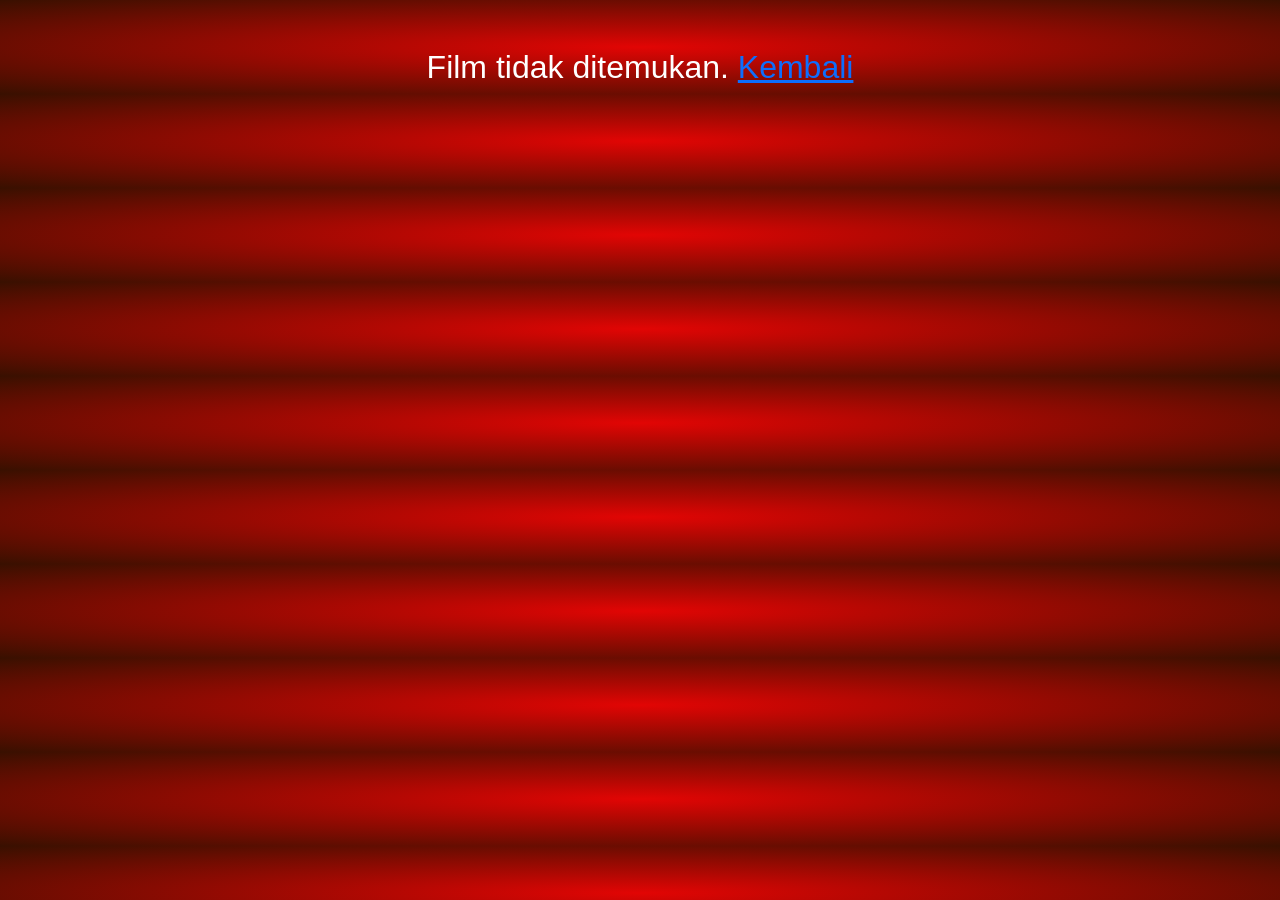
<file: film.html>
<!DOCTYPE html>
<html lang="id">
<head>
    <meta charset="UTF-8">
    <meta name="viewport" content="width=device-width, initial-scale=1.0, maximum-scale=1.0, user-scalable=no">
    <meta name="theme-color" content="#530202">
    <meta name="apple-mobile-web-app-capable" content="yes">
    <meta name="apple-mobile-web-app-status-bar-style" content="black-translucent">
    <meta name="apple-mobile-web-app-title" content="FlixRate">
    <link rel="manifest" href="manifest.json">
    <link rel="apple-touch-icon" href="icons/icon-192.png">
    <title>Detail Film - FlixRate</title>
    <link href="https://cdn.jsdelivr.net/npm/bootstrap@5.3.0/dist/css/bootstrap.min.css" rel="stylesheet">
    <link href="https://cdnjs.cloudflare.com/ajax/libs/font-awesome/6.0.0/css/all.min.css" rel="stylesheet">
    <link rel="stylesheet" href="style.css">
    <style>
        /* CSS KHUSUS HALAMAN INI */
        .hero-video-wrapper {
            position: relative;
            width: 100%;
            height: 65vh;
            background-color: #000;
            overflow: hidden;
            pointer-events: none; 
            user-select: none;
        }

        .hero-video-wrapper iframe {
            width: 100%;
            height: 100%;
            object-fit: cover;
            opacity: 1; 
            transform: scale(1.2); 
        }

        .content-section-red {
            background: linear-gradient(to bottom, #4a0e0e 0%, #1a0505 100%);
            padding-top: 4rem;
            padding-bottom: 4rem;
            border-top: 4px solid #ffc107;
            box-shadow: 0 -10px 25px rgba(0,0,0,0.7);
            position: relative;
            z-index: 5;
        }

        .poster-detail {
            border-radius: 12px;
            box-shadow: 0 10px 30px rgba(0,0,0,0.5);
            border: 1px solid rgba(255,255,255,0.1);
            width: 100%;
        }

        .movie-title {
            text-shadow: 2px 2px 5px rgba(0,0,0,0.5);
            font-weight: 900;
            letter-spacing: 1px;
        }
        
        .synopsis-text {
            font-size: 1.1rem;
            line-height: 1.8;
            color: #e0e0e0;
            text-align: justify;
        }
    </style>
</head>
<body style="background-color: #1a0505;">

    <nav class="navbar navbar-dark navbar-transparent fixed-top pt-3 bg-dark bg-opacity-50 shadow-sm">
        <div class="container px-4">
            <a class="btn btn-dark btn-sm rounded-pill px-4 py-2 border-secondary fw-bold" href="index.html">
                <i class="fas fa-arrow-left me-2"></i> Kembali
            </a>
            <span class="navbar-text fw-bold" style="font-size: 1.5rem; text-shadow: 2px 2px 4px black;">
                <span class="text-flix">FLIX</span><span class="text-rate">RATE</span>
            </span>
        </div>
    </nav>

    <div id="topVideoSection" class="hero-video-wrapper">
        <iframe id="heroFrame" src="" title="Trailer" frameborder="0" allow="autoplay; encrypted-media" allowfullscreen></iframe>
    </div>

    <section class="content-section-red">
        <div class="container">
            <div class="row">
                <div class="col-md-4 col-lg-3 d-none d-md-block">
                    <img id="posterImage" src="" alt="Poster" class="img-fluid poster-detail mb-4">
                </div>

                <div class="col-md-8 col-lg-9">
                    <h1 id="movieTitle" class="display-3 movie-title mb-2 text-white">Loading...</h1>
                    
                    <div class="d-flex align-items-center mb-5 gap-3 text-white">
                        <span id="movieGenre" class="badge bg-warning text-dark px-3 py-2 fs-6 shadow">GENRE</span>
                        <span class="fs-5">
                            <i class="fas fa-star text-warning"></i> <span id="avgRating">0.0</span> <small class="opacity-75">/ 5</small>
                        </span>
                        <span id="movieYear" class="opacity-75 border-start border-secondary ps-3 ms-1">-</span>
                        <span class="opacity-75 border-start border-secondary ps-3 ms-1">2j 15m</span>
                    </div>

                    <div class="d-md-none text-center mb-4">
                        <img id="posterImageMobile" src="" class="img-fluid rounded shadow" style="max-width: 180px;">
                    </div>

                    <h4 class="fw-bold border-bottom border-secondary pb-2 mb-3 text-white">Sinopsis</h4>
                    <p id="movieDesc" class="synopsis-text">
                        Memuat sinopsis film...
                    </p>
                    <div class="mt-4 text-white border-top border-secondary pt-3">
                        <div class="row g-3"> <div class="col-6 col-md-4">
                             <small class="text-white-50 d-block text-uppercase fw-bold" style="letter-spacing: 1px;">Sutradara</small>
                                <span id="movieDirector" class="fs-6">-</span>
                            </div>

                            <div class="col-6 col-md-4">
                                <small class="text-white-50 d-block text-uppercase fw-bold" style="letter-spacing: 1px;">Produser</small>
                                <span id="movieProducer" class="fs-6">-</span>
                            </div>

                            <div class="col-6 col-md-4">
                                <small class="text-white-50 d-block text-uppercase fw-bold" style="letter-spacing: 1px;">Negara</small>
                                <span id="movieCountry" class="fs-6">-</span>
                            </div>

                            <div class="col-12">
                                <small class="text-white-50 d-block text-uppercase fw-bold" style="letter-spacing: 1px;">Pemeran Utama</small>
                                <span id="movieActors" class="fs-6 text-light">-</span>
                            </div>
                        </div>
                    </div>

                    <div class="mt-5 p-4 rounded bg-black bg-opacity-25 border border-secondary shadow">
                        <div id="ratingSection">
                            <h5 class="mb-3 text-white"><i class="fas fa-heart text-danger"></i> Berikan Penilaian Anda</h5>
                            
                            <div id="ratingForm" class="d-none">
                                <div class="d-flex align-items-center gap-3">
                                    <div class="star-rating">
                                        <i class="fas fa-star fa-lg" onclick="selectRate(1)" id="star1"></i>
                                        <i class="fas fa-star fa-lg" onclick="selectRate(2)" id="star2"></i>
                                        <i class="fas fa-star fa-lg" onclick="selectRate(3)" id="star3"></i>
                                        <i class="fas fa-star fa-lg" onclick="selectRate(4)" id="star4"></i>
                                        <i class="fas fa-star fa-lg" onclick="selectRate(5)" id="star5"></i>
                                    </div>
                                    <button onclick="submitRating()" class="btn btn-warning btn-sm rounded-pill px-4 fw-bold">Kirim</button>
                                </div>
                                <input type="hidden" id="selectedRatingValue" value="0">
                            </div>

                            <div id="loginPrompt" class="d-none">
                                <p class="text-white-50 mb-0">Silakan <a href="index.html" class="text-warning fw-bold text-decoration-none">Login</a> untuk memberi rating.</p>
                            </div>
                        </div>
                    </div>

                </div>
            </div>
        </div>
    </section>

    <footer class="bg-black text-center py-4 border-top border-secondary" style="position: relative; z-index: 10;">
        <div class="container">
            <div class="mb-3">
                <span class="fw-bold" style="font-size: 1.2rem;">
                    <span class="text-flix">FLIX</span><span class="text-rate">RATE</span>
                </span>
            </div>
            
            <p class="text-white-50 small mb-3">
                Platform review dan database film terbaik untuk pecinta sinema Indonesia.
            </p>

            <div class="mb-2">
                <a href="https://www.instagram.com/flixrate.id/" target="_blank" class="text-decoration-none social-link">
                    <i class="fab fa-instagram fa-lg text-warning"></i> 
                    <span class="ms-2 fw-bold text-white">@flixrate.id</span>
                </a>
            </div>

            <p class="text-muted small mt-4 mb-0">&copy; 2023 FlixRate Indonesia. All Rights Reserved.</p>
        </div>
    </footer>

    <script src="https://cdn.jsdelivr.net/npm/bootstrap@5.3.0/dist/js/bootstrap.bundle.min.js"></script>
    <script>
        if ('serviceWorker' in navigator) {
            window.addEventListener('load', () => {
                navigator.serviceWorker.register('sw.js')
                    .then(reg => console.log('SW Registered in detail:', reg.scope))
                    .catch(err => console.error('SW Registration Failed:', err));
            });
        }
</script>
    <script>
        let currentMovie = null;
        let currentUser = JSON.parse(localStorage.getItem('currentUser'));

        document.addEventListener("DOMContentLoaded", function() {
            const urlParams = new URLSearchParams(window.location.search);
            const movieId = urlParams.get('id');

                        const isLocal = window.location.hostname === 'localhost' || window.location.hostname === '127.0.0.1';
            const primarySource = isLocal ? 'api/get_movies.php' : 'movies.json';
            const fallbackSource = isLocal ? 'movies.json' : 'api/get_movies.php';

            const onDataLoaded = (data) => {
                const list = Array.isArray(data) ? data : [];
                currentMovie = list.find(m => m.id == movieId);
                if (currentMovie) {
                    renderMovieDetail();
                    checkLoginForRating();
                } else {
                    document.body.innerHTML = "<h2 class='text-white text-center mt-5'>Film tidak ditemukan. <a href='index.html'>Kembali</a></h2>";
                }
            };

            fetch(primarySource)
            .then(res => {
                if (!res.ok) throw new Error('Primary source not ok');
                return res.json();
            })
            .then(data => onDataLoaded(data))
            .catch(() => {
                fetch(fallbackSource)
                .then(res => res.json())
                .then(data => onDataLoaded(data))
                .catch(err => console.error("Gagal load film:", err));
            });       });

        function renderMovieDetail() {
            document.getElementById('posterImage').src = currentMovie.poster;
            const mobilePoster = document.getElementById('posterImageMobile');
            if(mobilePoster) mobilePoster.src = currentMovie.poster;

            document.getElementById('movieTitle').innerText = currentMovie.title;
            document.getElementById('movieGenre').innerText = currentMovie.genre || "Movie";
            document.getElementById('avgRating').innerText = currentMovie.avg_rating || currentMovie.avgRating || "0.0";
            document.getElementById('movieDesc').innerText = currentMovie.description || currentMovie.desc || "Tidak ada deskripsi.";
            // --- KODE BARU DIMULAI DARI SINI ---
            document.getElementById('movieYear').innerText = currentMovie.release_year || '-';
            document.getElementById('movieDirector').innerText = currentMovie.director || '-';
            document.getElementById('movieProducer').innerText = currentMovie.producer || '-';
            document.getElementById('movieActors').innerText = currentMovie.actors || '-';
            document.getElementById('movieCountry').innerText = currentMovie.country || '-';
            // --- KODE BARU SELESAI ---

            const iframe = document.getElementById('heroFrame');
            if (currentMovie.trailer_url) {
                const videoId = currentMovie.trailer_url.split('/').pop(); 
                const cleanUrl = `https://www.youtube.com/embed/${videoId}?autoplay=1&mute=1&loop=1&playlist=${videoId}&controls=0&showinfo=0&rel=0&disablekb=1&iv_load_policy=3`;
                iframe.src = cleanUrl;
            } else {
                document.getElementById('topVideoSection').innerHTML = `<img src="${currentMovie.poster}" style="width:100%; height:100%; object-fit:cover;">`;
            }
        }

        function checkLoginForRating() {
            if (currentUser) {
                document.getElementById('ratingForm').classList.remove('d-none');
                document.getElementById('loginPrompt').classList.add('d-none');
            } else {
                document.getElementById('ratingForm').classList.add('d-none');
                document.getElementById('loginPrompt').classList.remove('d-none');
            }
        }

        function selectRate(n) {
            document.getElementById('selectedRatingValue').value = n;
            for(let i=1; i<=5; i++) {
                const star = document.getElementById(`star${i}`);
                if(i <= n) star.classList.add('active');
                else star.classList.remove('active');
            }
        }

        function submitRating() {
            const val = document.getElementById('selectedRatingValue').value;
            if(val == 0) return alert("Pilih bintang dulu!");

            fetch('api/rate.php', {
                method: 'POST',
                headers: { 'Content-Type': 'application/json' },
                body: JSON.stringify({
                    user_id: currentUser.id,
                    movie_id: currentMovie.id,
                    rating: val
                })
            })
            .then(res => res.json())
            .then(response => {
                if(response.status === 'success') {
                    alert("Rating terkirim!");
                    location.reload();
                } else {
                    alert("Rating tersimpan (Simulasi/API Error).");
                }
            });
        }
            if ('serviceWorker' in navigator) {
            window.addEventListener('load', () => {
                navigator.serviceWorker.register('sw.js')
                    .then(reg => console.log('SW Registered in detail:', reg.scope))
                    .catch(err => console.error('SW Registration Failed:', err));
            });
        }
</script>

    <!-- Mobile Bottom Navigation Bar -->
    <nav class="mobile-bottom-nav">
        <a href="index.html" class="nav-item-btn">
            <i class="fas fa-home"></i>
            <span>Home</span>
        </a>
        <a href="index.html" class="nav-item-btn" onclick="sessionStorage.setItem('openPage', 'films')">
            <i class="fas fa-film"></i>
            <span>Film</span>
        </a>
        <a href="index.html" class="nav-item-btn">
            <i class="fas fa-arrow-left"></i>
            <span>Kembali</span>
        </a>
    </nav>
</body>
</html>
</file>
<file: style.css>
/* --- FILE: style.css --- */

/* 1. GAYA GLOBAL */
body {
    background: radial-gradient(#e20504, #391000);
    color: #ffffff;
    font-family: 'Segoe UI', Tahoma, Geneva, Verdana, sans-serif;
    overflow-x: hidden;
}

/* Navbar Styling */
.navbar {
    padding: 15px 0;
    transition: background-color 0.3s;
}

.navbar-solid {
    background-color: #530202;
    border-bottom: 1px solid #333;
}

.navbar-transparent {
    background: transparent;
    position: absolute;
    width: 100%;
    z-index: 10;
}

/* --- LOGO BRANDING (FLIXRATE) --- */
.navbar-brand {
    font-weight: 900; /* Sangat tebal */
    font-size: 1.8rem;
    letter-spacing: 1px;
    text-transform: uppercase;
}

/* Warna Logo Khusus */
.text-flix { color: #ffc107; } /* Oren Kekuningan */
.text-rate { color: #ffffff; } /* Putih */

/* Link Navigasi */
.nav-link {
    color: #ccc;
    transition: color 0.2s;
}

.nav-link:hover, .nav-link.active {
    color: #fff !important;
    font-weight: 500;
}

/* 2. GAYA BERANDA (INDEX) */
.hero-section {
    height: 80vh;
    background-size: cover;
    background-position: center;
    position: relative;
    display: flex;
    align-items: center;
}

.hero-overlay {
    position: absolute; top: 0; left: 0; right: 0; bottom: 0;
    background: linear-gradient(to right, rgba(0,0,0,0.8) 0%, rgba(0,0,0,0) 100%),
                linear-gradient(to top, #141414 0%, transparent 100%);
}

.hero-content {
    position: relative;
    z-index: 2;
    max-width: 600px;
    padding-left: 5%;
}

/* Horizontal Scroll */
.scrolling-wrapper {
    overflow-x: auto;
    overflow-y: hidden;
    white-space: nowrap;
    padding: 20px 0;
}

.scrolling-wrapper::-webkit-scrollbar { height: 5px; }
.scrolling-wrapper::-webkit-scrollbar-thumb { background: #ffc107; border-radius: 10px; }
.scrolling-wrapper::-webkit-scrollbar-track { background: #333; }

.card-scroll-item {
    display: inline-block;
    width: 220px;
    margin-right: 15px;
    transition: transform 0.3s;
    cursor: pointer;
    position: relative;
}

.card-scroll-item:hover { transform: scale(1.08); z-index: 10; }
.card-scroll-item img { width: 100%; height: 330px; object-fit: cover; border-radius: 6px; }

/* Grid Film */
.movie-card {
    transition: transform 0.3s;
    background-color: #1f1f1f;
    border-radius: 8px;
    overflow: hidden;
    cursor: pointer;
    height: 100%;
    position: relative;
}

.movie-card:hover {
    transform: scale(1.05);
    z-index: 5;
    box-shadow: 0 4px 15px rgba(0,0,0,0.5);
}
.movie-card img { height: 280px; object-fit: cover; width: 100%; }

/* Search Box */
.search-box { background: #333; border: 1px solid #555; color: white; }
.search-box:focus { background: #444; color: white; border-color: #ffc107; box-shadow: none; }

/* 3. GAYA FILM DETAIL */
.movie-backdrop {
    position: relative;
    min-height: 100vh;
    background-size: cover;
    background-position: center;
    display: flex;
    align-items: center;
}

.backdrop-overlay {
    position: absolute;
    top: 0; left: 0; right: 0; bottom: 0;
    background: radial-gradient(circle at 20% 50%, rgba(0,0,0,0.8) 0%, rgba(20,20,20,0.95) 50%, #141414 100%);
    z-index: 1;
}

.content-container {
    position: relative;
    z-index: 2;
    padding-top: 80px;
}

.poster-card {
    border-radius: 12px;
    box-shadow: 0 10px 40px rgba(0,0,0,0.7);
    border: 1px solid rgba(255,255,255,0.1);
    transition: transform 0.3s;
}
.poster-card:hover { transform: scale(1.02); }

.meta-badge {
    border: 1px solid #aaa;
    color: #ccc;
    padding: 2px 6px;
    font-size: 0.75rem;
    border-radius: 3px;
    margin-right: 10px;
}

.genre-badge {
    background-color: #ffc107; /* Badge jadi Kuning */
    color: #000;
    padding: 5px 12px;
    border-radius: 20px;
    font-weight: bold;
    font-size: 0.85rem;
    text-transform: uppercase;
    letter-spacing: 1px;
}

.star-rating i {
    cursor: pointer;
    color: #444;
    transition: color 0.2s, transform 0.2s;
    font-size: 1.5rem;
}
.star-rating i:hover, .star-rating i.active {
    color: #ffc107; /* Bintang jadi Kuning */
    transform: scale(1.2);
}

.glass-panel {
    background: rgba(255,255,255,0.05);
    border: 1px solid rgba(255,255,255,0.1);
    border-radius: 8px;
    padding: 1.5rem;
}


/* ===================================================
   4. PWA & MOBILE RESPONSIVE ENHANCEMENTS
   =================================================== */

/* Bottom Navigation Bar for Mobile */
.mobile-bottom-nav {
    display: none;
    position: fixed;
    bottom: 0;
    left: 0;
    right: 0;
    background: rgba(30, 0, 0, 0.95);
    backdrop-filter: blur(10px);
    -webkit-backdrop-filter: blur(10px);
    border-top: 1px solid rgba(255, 193, 7, 0.25);
    z-index: 1050;
    padding: 8px 16px env(safe-area-inset-bottom, 8px);
}

.mobile-bottom-nav .nav-item-btn {
    flex: 1;
    display: flex;
    flex-direction: column;
    align-items: center;
    justify-content: center;
    background: none;
    border: none;
    color: #a0a0a0;
    font-size: 0.72rem;
    gap: 4px;
    padding: 6px 0;
    transition: all 0.2s ease;
    text-decoration: none;
}

.mobile-bottom-nav .nav-item-btn i {
    font-size: 1.25rem;
}

.mobile-bottom-nav .nav-item-btn.active,
.mobile-bottom-nav .nav-item-btn:hover {
    color: #ffc107;
    transform: translateY(-2px);
}

/* Install PWA Prompt Banner */
.pwa-install-banner {
    display: none;
    position: fixed;
    bottom: 70px;
    left: 15px;
    right: 15px;
    background: #1f1f1f;
    border: 1px solid #ffc107;
    border-radius: 12px;
    padding: 12px 16px;
    z-index: 1060;
    box-shadow: 0 8px 24px rgba(0,0,0,0.8);
    animation: slideUp 0.3s ease-out;
}

@keyframes slideUp {
    from { transform: translateY(30px); opacity: 0; }
    to { transform: translateY(0); opacity: 1; }
}

/* Mobile Media Queries */
@media (max-width: 768px) {
    body {
        padding-bottom: 75px; /* Memberikan ruang untuk bottom nav */
    }

    .mobile-bottom-nav {
        display: flex;
    }

    /* Sembunyikan item navigasi atas yang duplikat dengan bottom bar di mobile */
    .navbar .navbar-nav {
        display: none !important;
    }

    .hero-section {
        height: 60vh;
        min-height: 380px;
    }

    .hero-content {
        padding-left: 20px;
        padding-right: 20px;
    }

    .hero-content h1 {
        font-size: 2.2rem;
    }

    .hero-content p {
        font-size: 0.95rem;
        -webkit-line-clamp: 3;
        display: -webkit-box;
        -webkit-box-orient: vertical;
        overflow: hidden;
    }

    /* Scrolling Wrapper di HP */
    .card-scroll-item {
        width: 150px;
        margin-right: 12px;
    }

    .card-scroll-item img {
        height: 220px;
    }

    /* Grid Film di Katalog HP */
    .movie-card img {
        height: 200px;
    }

    .search-box-container {
        flex-direction: column;
        width: 100%;
    }

    /* Halaman Detail di HP */
    .hero-video-wrapper {
        height: 35vh !important;
    }

    .content-section-red {
        padding-top: 2rem !important;
    }

    .poster-detail {
        max-width: 200px;
        margin: 0 auto 1.5rem auto;
        display: block;
    }
}
</file>
